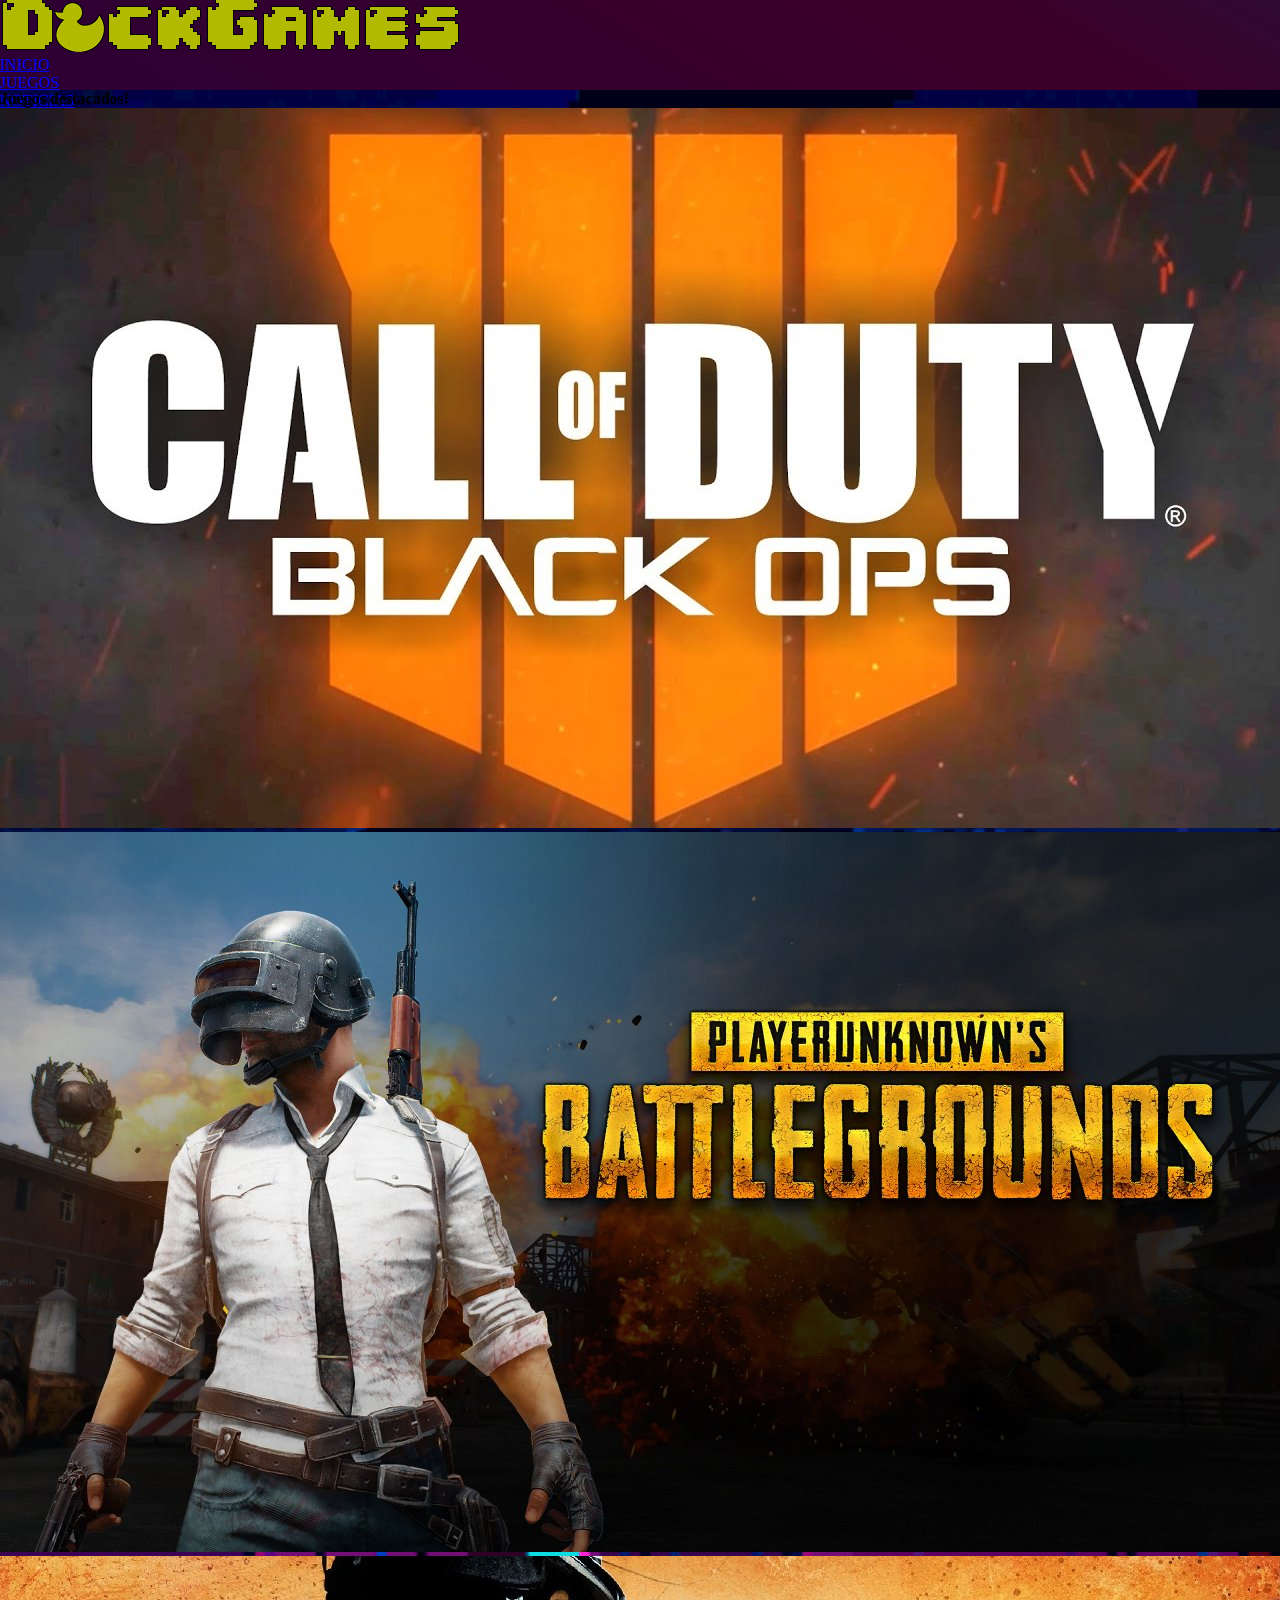
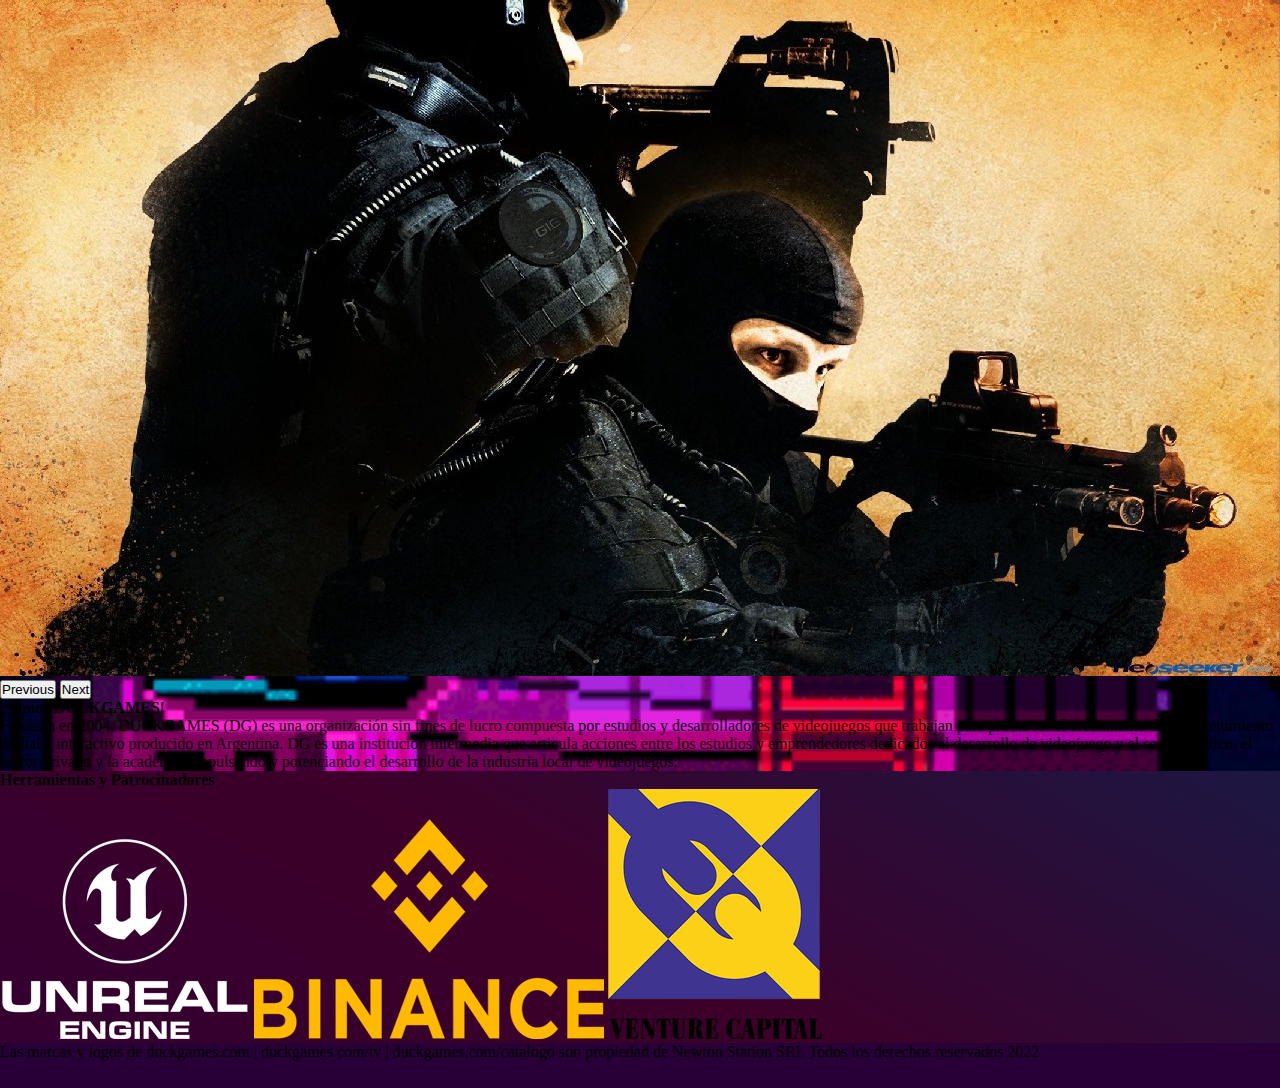
<file: index.html>
<!DOCTYPE html>
<html lang="en">
<head>
    <meta charset="UTF-8">
    <meta http-equiv="X-UA-Compatible" content="IE=edge">
    <meta name="viewport" content="width=device-width, initial-scale=1.0">
    <link href="https://cdn.jsdelivr.net/npm/bootstrap@5.2.2/dist/css/bootstrap.min.css" rel="stylesheet" integrity="sha384-Zenh87qX5JnK2Jl0vWa8Ck2rdkQ2Bzep5IDxbcnCeuOxjzrPF/et3URy9Bv1WTRi" crossorigin="anonymous">
    <link rel="stylesheet" href="./css/style.css">
    <title>DUCKGAMES</title>
</head>
<body>
    <header class="container-fluid">
        <div class="row h-100 align-items-center" id="header__row">
            <div class="col-8 col-lg-4 col-sm-10 col-md-10" id="header__row__logo-container">
                <img class="img-fluid" src="./assets/logo-large.png" alt="DuckGames Inicio Logo">
            </div>
            <nav class="col-sm-6 d-flex d-none d-sm-none d-md-none d-lg-flex justify-content-around text-light ps-4 pe-4 fs-4" id="header__row__buttons">
                    <div class="navitem"><a class="text-light text-decoration-none" href="/index.html">INICIO</a></div>
                    <div class="navitem"><a class="text-light text-decoration-none" href="./pages/juegos.html">JUEGOS</a></div>
                    <div class="navitem"><a class="text-light text-decoration-none" href="./pages/noticias.html">NOTICIAS</a></div>
                    <div class="navitem"><a class="text-light text-decoration-none" href="./pages/contacto.html">CONTACTO</a></div>
                    <div class="navitem"><a class="text-light text-decoration-none" href="./pages/faq.html">FAQ</a></div>
            </nav>
            <div class="col-4 col-sm-2 col-md-2 d-lg-none">
                <li class="nav-item dropdown text-light fs-3 list-unstyled" id="header__row__dropdown">
                    <a class="nav-link dropdown-toggle" data-bs-toggle="dropdown" href="#" role="button" aria-expanded="false">Menú</a>
                    <ul class="dropdown-menu">
                        <li><a class="dropdown-item" href="./index.html">Inicio</a></li>
                        <li><a class="dropdown-item" href="./pages/juegos.html">Nuestros juegos!</a></li>
                        <li><a class="dropdown-item" href="./pages/noticias.html">Las ultimas noticias!</a></li>
                        <li><a class="dropdown-item" href="./pages/contacto.html">Contactanos!</a></li>
                        <li><a class="dropdown-item" href="./pages/faq.html">FAQ</a></li>
                    </ul>
                </li>
            </div>           
            <div id="header__row__login" class="col-2 text-center text-light d-none d-sm-none d-md-none d-lg-flex">
                <a class="text-light text-decoration-none" href="./pages/login.html">Bienvenido!<br>Inicia sesión acá!</a>
            </div>
        </div>
    </header>

    <main id="index__main" class="container-fluid pt-5 pb-5 ps-0 pe-0">
        <div class="container pt-5" id="index__main__titulo"><b class="fs-1 text-light">Juegos destacados!</b></div>
        <section class="container pt-1 pb-5" id="index__main__section-1">
            <div id="carouselExampleControls" class="carousel slide" data-bs-ride="carousel">
                <div class="carousel-inner">
                    <div class="carousel-item active">
                        <a href="./pages/juegos.html"><img src="./assets/c1.jpg" class="d-block w-100" alt="Call of Duty: Black Ops 4"></a>
                    </div>
                    <div class="carousel-item">
                        <a href="./pages/juegos.html"><img src="./assets/c2.jpg" class="d-block w-100" alt="PlayerUnknown's Battlegrounds"></a>
                    </div>
                    <div class="carousel-item">
                        <a href="./pages/juegos.html"><img src="./assets/c3.jpg" class="d-block w-100" alt="Counter-Strike: Global Offensive"></a>
                    </div>
                </div>
                <button class="carousel-control-prev" type="button" data-bs-target="#carouselExampleControls" data-bs-slide="prev">
                <span class="carousel-control-prev-icon" aria-hidden="true"></span>
                <span class="visually-hidden">Previous</span>
                </button>
                <button class="carousel-control-next" type="button" data-bs-target="#carouselExampleControls" data-bs-slide="next">
                <span class="carousel-control-next-icon" aria-hidden="true"></span>
                <span class="visually-hidden">Next</span>
                </button>
            </div>
        </section>

        <article class="container-fluid bg-black bg-opacity-75 text-light text-center mt-5 mb-5 pt-4 pb-4 ps-4 pe-4">
            <b class="fs-1">¡Somos DUCKGAMES!</b>
            <p class="fs-5">Fundada en 2004, DUCKGAMES (DG) 
                es una organización sin fines de lucro compuesta por estudios y desarrolladores de
                videojuegos que trabajan para promover el crecimiento del entretenimiento digital
                e interactivo producido en Argentina.
                DG es una institución intermedia que articula acciones entre los estudios y 
                emprendedores dedicados al desarrollo de videojuego y el sector público, el sector 
                privado y la academia, impulsando y potenciando el desarrollo de la industria local de videojuegos.
            </P>
        </article>
    </main>

    <section class="container-fluid text-center text-light pt-4 pb-4" id="index__section-2">
        <b class="fs-1">Herramientas y Patrocinadores</b>
        <div class="d-lg-flex justify-content-lg-around mt-5 mb-5 flex-lg-row d-sm-flex flex-column justify-content-center align-items-center" id="index__main__section-2__container">
            <img class="mb-5 mb-sm-5 mb-lg-0" src="./assets/UE_white.png" alt="">
            <img class="mb-5 mt-5 mb-sm-5 mt-sm-4 mt-lg-0" src="./assets/binance-logo-1.png" alt="">
            <img class="mt-5 mt-sm-5 mt-lg-0" src="./assets/venture_capital.png" alt="">
        </div>
    </section>


    <footer class="container-fluid text-light text-center">
        <p>Las marcas y logos de duckgames.com | duckgames.com/tv | duckgames.com/catalogo son propiedad de Newton Station SRL
            Todos los derechos reservados 2022</p>
    </footer>
    <script src="https://cdn.jsdelivr.net/npm/@popperjs/core@2.11.6/dist/umd/popper.min.js" integrity="sha384-oBqDVmMz9ATKxIep9tiCxS/Z9fNfEXiDAYTujMAeBAsjFuCZSmKbSSUnQlmh/jp3" crossorigin="anonymous"></script>
    <script src="https://cdn.jsdelivr.net/npm/bootstrap@5.2.2/dist/js/bootstrap.min.js" integrity="sha384-IDwe1+LCz02ROU9k972gdyvl+AESN10+x7tBKgc9I5HFtuNz0wWnPclzo6p9vxnk" crossorigin="anonymous"></script>
</body>
</html>
</file>
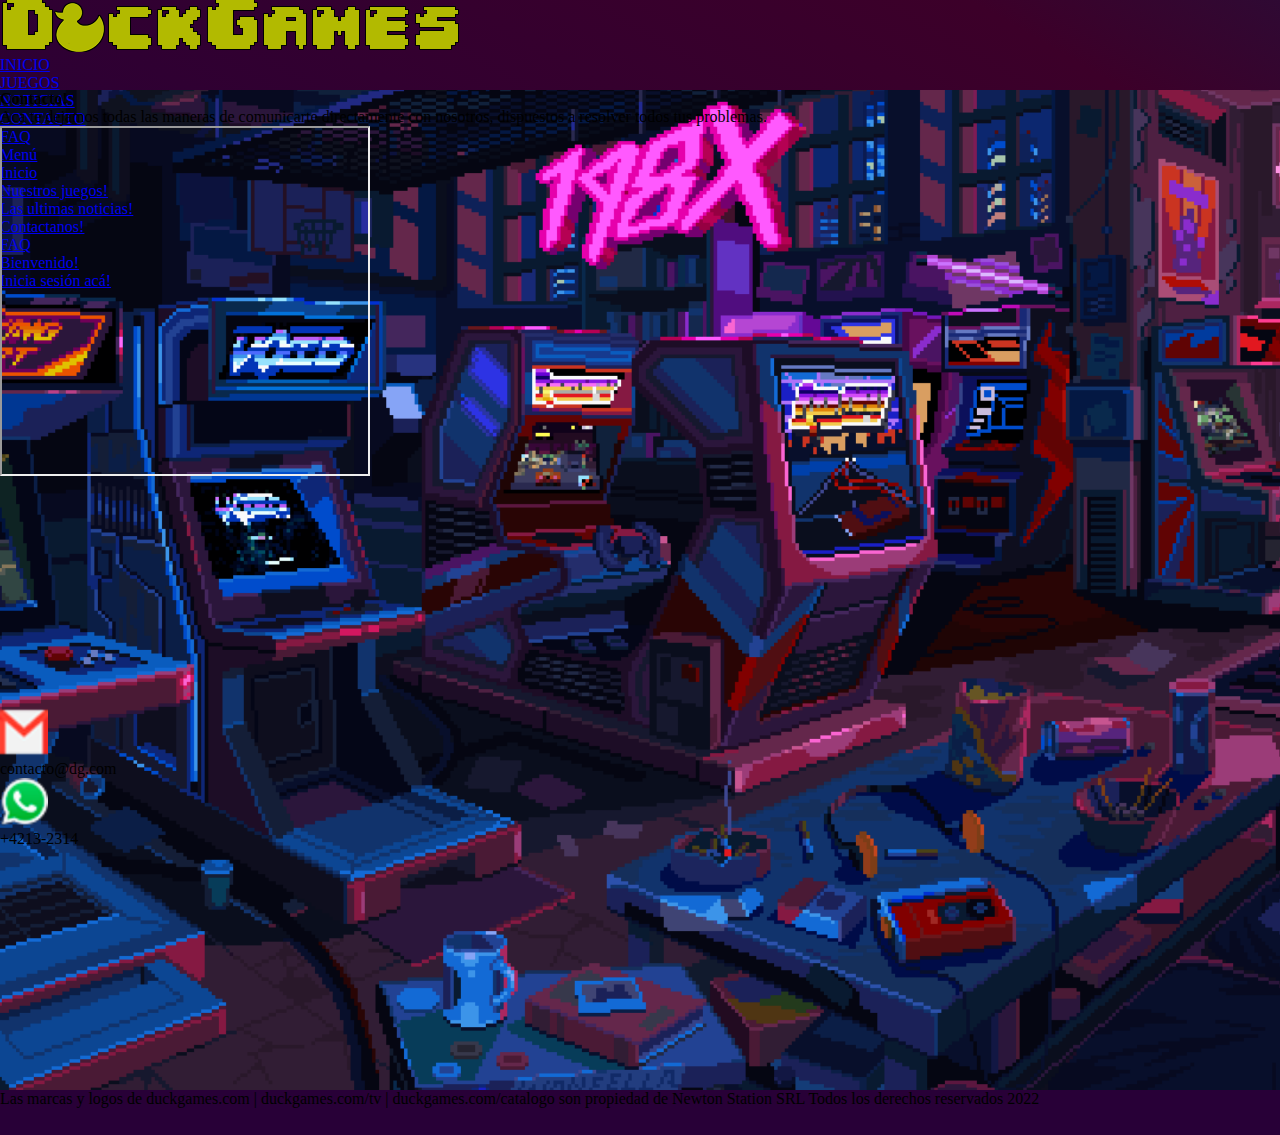
<file: pages/contacto.html>
<!DOCTYPE html>
<html lang="en">
<head>
    <meta charset="UTF-8">
    <meta http-equiv="X-UA-Compatible" content="IE=edge">
    <meta name="viewport" content="width=device-width, initial-scale=1.0">
    <link href="https://cdn.jsdelivr.net/npm/bootstrap@5.2.2/dist/css/bootstrap.min.css" rel="stylesheet" integrity="sha384-Zenh87qX5JnK2Jl0vWa8Ck2rdkQ2Bzep5IDxbcnCeuOxjzrPF/et3URy9Bv1WTRi" crossorigin="anonymous">
    <link rel="stylesheet" href="../css/style.css">
    <title>DG | Contacto</title>
</head>
<body>
    <header class="container-fluid">
        <div class="row h-100 align-items-center" id="header__row">
            <div class="col-8 col-lg-4 col-sm-10 col-md-10" id="header__row__logo-container">
                <img class="img-fluid" src="../assets/logo-large.png" alt="DuckGames Inicio Logo">
            </div>
            <nav class="col-sm-6 d-flex d-none d-sm-none d-md-none d-lg-flex justify-content-around text-light ps-4 pe-4 fs-4" id="header__row__buttons">
                    <div class="navitem"><a class="text-light text-decoration-none" href="../index.html">INICIO</a></div>
                    <div class="navitem"><a class="text-light text-decoration-none" href="../pages/juegos.html">JUEGOS</a></div>
                    <div class="navitem"><a class="text-light text-decoration-none" href="../pages/noticias.html">NOTICIAS</a></div>
                    <div class="navitem"><a class="text-light text-decoration-none" href="../pages/contacto.html">CONTACTO</a></div>
                    <div class="navitem"><a class="text-light text-decoration-none" href="../pages/faq.html">FAQ</a></div>
            </nav>
            <div class="col-4 col-sm-2 col-md-2 d-lg-none">
                <li class="nav-item dropdown text-light fs-3 list-unstyled" id="header__row__dropdown">
                    <a class="nav-link dropdown-toggle" data-bs-toggle="dropdown" href="#" role="button" aria-expanded="false">Menú</a>
                    <ul class="dropdown-menu">
                        <li><a class="dropdown-item" href="../index.html">Inicio</a></li>
                        <li><a class="dropdown-item" href="../pages/juegos.html">Nuestros juegos!</a></li>
                        <li><a class="dropdown-item" href="../pages/noticias.html">Las ultimas noticias!</a></li>
                        <li><a class="dropdown-item" href="../pages/contacto.html">Contactanos!</a></li>
                        <li><a class="dropdown-item" href="../pages/faq.html">FAQ</a></li>
                    </ul>
                </li>
            </div>           
            <div id="header__row__login" class="col-2 text-center text-light d-none d-sm-none d-md-none d-lg-flex">
                <a class="text-light text-decoration-none" href="./pages/login.html">Bienvenido!<br>Inicia sesión acá!</a>
            </div>
        </div>
    </header>   

    <main class="container-fluid p-0 m-0" id="contacto__main">

        <div class="container pt-5"><b class="fs-1 text-light">Contacto!</b></div>

        <div class="container-fluid p-0 mb-5" id="contacto__main__box">
            <div class="row d-flex align-items-center justify-content-center mt-5 bg-black bg-opacity-75 text-center">
                <div class="col-12 col-md-5">
                    <p class="fs-2 text-light p-4">
                        Aca te dejamos todas las maneras de comunicarte directamente con nosotros, 
                        dispuestos a resolver todos tus problemas.
                    </p>
                </div>
                <div class="col-12 col-md-6 m-0">
                    <iframe id="contacto__main__box__mapa" src="https://www.google.com/maps/embed?pb=!1m18!1m12!1m3!1d1642.0347303153374!2d-58.38061916640755!3d-34.6024050286212!2m3!1f0!2f0!3f0!3m2!1i1024!2i768!4f13.1!3m3!1m2!1s0x95bccacec637ac5d%3A0x9f490f0d164edb42!2sLavalle%20876%2C%20C1047%20AAR%2C%20Buenos%20Aires!5e0!3m2!1ses!2sar!4v1664229563909!5m2!1ses!2sar" loading="lazy" referrerpolicy="no-referrer-when-downgrade"></iframe>
                </div>
            </div>
        </div>


        <div class="container-fluid w-100 bg-black bg-opacity-75 d-flex justify-content-center mt-5" id="contacto__main__numero-email">
            <div class="row w-75">
                <div class="col-12 col-sm-6 d-flex justify-content-center mb-1 mb-sm-0"><img src="../assets/email.ico" alt=""><p class="text-light mt-3 ms-1">contacto@dg.com</p></div>
                <div class="col-12 col-sm-6 d-flex justify-content-center mt-1 mt-sm-0"><img src="../assets/wpp.ico" alt=""><p class="text-light mt-3 ms-1">+4213-2314</p></div>
            </div>
        </div>


    </main>


    
    <footer class="text-center text-light m-0 p-0">Las marcas y logos de duckgames.com | duckgames.com/tv | duckgames.com/catalogo son propiedad de Newton Station SRL
        Todos los derechos reservados 2022
    </footer>
    <script src="https://cdn.jsdelivr.net/npm/@popperjs/core@2.11.6/dist/umd/popper.min.js" integrity="sha384-oBqDVmMz9ATKxIep9tiCxS/Z9fNfEXiDAYTujMAeBAsjFuCZSmKbSSUnQlmh/jp3" crossorigin="anonymous"></script>
    <script src="https://cdn.jsdelivr.net/npm/bootstrap@5.2.2/dist/js/bootstrap.min.js" integrity="sha384-IDwe1+LCz02ROU9k972gdyvl+AESN10+x7tBKgc9I5HFtuNz0wWnPclzo6p9vxnk" crossorigin="anonymous"></script>
</body>
</html>
</file>
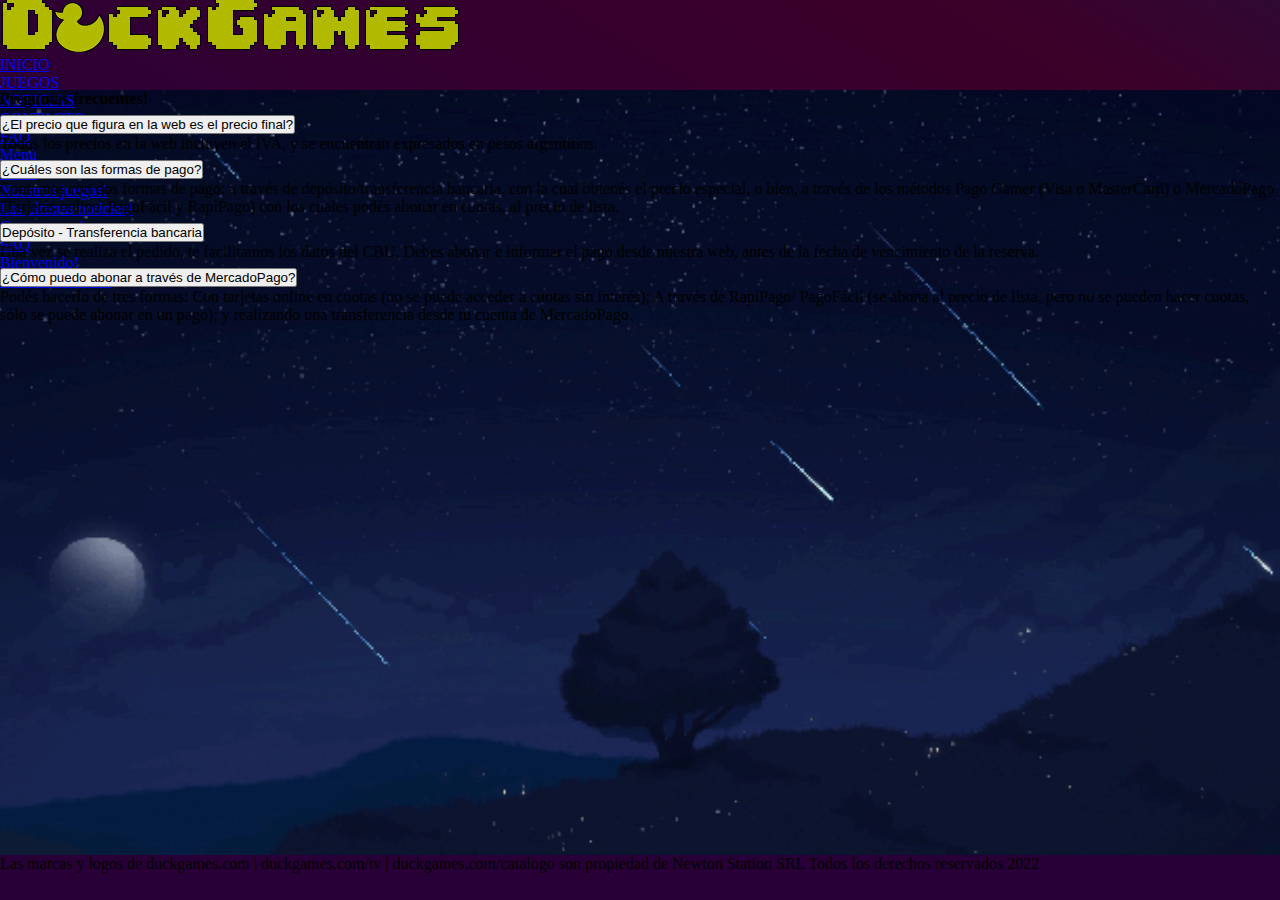
<file: pages/faq.html>
<!DOCTYPE html>
<html lang="en">
<head>
    <meta charset="UTF-8">
    <meta http-equiv="X-UA-Compatible" content="IE=edge">
    <meta name="viewport" content="width=device-width, initial-scale=1.0">
    <link href="https://cdn.jsdelivr.net/npm/bootstrap@5.2.2/dist/css/bootstrap.min.css" rel="stylesheet" integrity="sha384-Zenh87qX5JnK2Jl0vWa8Ck2rdkQ2Bzep5IDxbcnCeuOxjzrPF/et3URy9Bv1WTRi" crossorigin="anonymous">
    <link rel="stylesheet" href="../css/style.css">
    <title>DG | Contacto</title>
</head>
<body>
    <header class="container-fluid">
        <div class="row h-100 align-items-center" id="header__row">
            <div class="col-8 col-lg-4 col-sm-10 col-md-10" id="header__row__logo-container">
                <img class="img-fluid" src="../assets/logo-large.png" alt="DuckGames Inicio Logo">
            </div>
            <nav class="col-sm-6 d-flex d-none d-sm-none d-md-none d-lg-flex justify-content-around text-light ps-4 pe-4 fs-4" id="header__row__buttons">
                    <div class="navitem"><a class="text-light text-decoration-none" href="../index.html">INICIO</a></div>
                    <div class="navitem"><a class="text-light text-decoration-none" href="../pages/juegos.html">JUEGOS</a></div>
                    <div class="navitem"><a class="text-light text-decoration-none" href="../pages/noticias.html">NOTICIAS</a></div>
                    <div class="navitem"><a class="text-light text-decoration-none" href="../pages/contacto.html">CONTACTO</a></div>
                    <div class="navitem"><a class="text-light text-decoration-none" href="../pages/faq.html">FAQ</a></div>
            </nav>
            <div class="col-4 col-sm-2 col-md-2 d-lg-none">
                <li class="nav-item dropdown text-light fs-3 list-unstyled" id="header__row__dropdown">
                    <a class="nav-link dropdown-toggle" data-bs-toggle="dropdown" href="#" role="button" aria-expanded="false">Menú</a>
                    <ul class="dropdown-menu">
                        <li><a class="dropdown-item" href="../index.html">Inicio</a></li>
                        <li><a class="dropdown-item" href="../pages/juegos.html">Nuestros juegos!</a></li>
                        <li><a class="dropdown-item" href="../pages/noticias.html">Las ultimas noticias!</a></li>
                        <li><a class="dropdown-item" href="../pages/contacto.html">Contactanos!</a></li>
                        <li><a class="dropdown-item" href="../pages/faq.html">FAQ</a></li>
                    </ul>
                </li>
            </div>           
            <div id="header__row__login" class="col-2 text-center text-light d-none d-sm-none d-md-none d-lg-flex">
                <a class="text-light text-decoration-none" href="./pages/login.html">Bienvenido!<br>Inicia sesión acá!</a>
            </div>
        </div>
    </header>          

    <main class="container-fluid bg-black" id="faq__main">
        <div class="container pt-5"><b class="fs-1 text-light bg-black bg-opacity-75">Preguntas frecuentes!</b></div>

        <div class="container pt-5 pb-5">
            <div class="accordion" id="accordionExample">
                <div class="accordion-item bg-black bg-opacity-50 text-light">
                <h2 class="accordion-header" id="headingOne">
                    <button class="accordion-button" type="button" data-bs-toggle="collapse" data-bs-target="#collapseOne" aria-expanded="true" aria-controls="collapseOne">
                        ¿El precio que figura en la web es el precio final?
                    </button>
                </h2>
                <div id="collapseOne" class="accordion-collapse collapse show" aria-labelledby="headingOne" data-bs-parent="#accordionExample">
                    <div class="accordion-body">
                        <p class="fs-5 fw-bold">
                            Todos los precios en la web incluyen el IVA, y se encuentran expresados en pesos argentinos.
                        </p>
                    </div>
                </div>
                </div>
                <div class="accordion-item bg-black bg-opacity-50 text-light">
                <h2 class="accordion-header" id="headingTwo">
                    <button class="accordion-button collapsed" type="button" data-bs-toggle="collapse" data-bs-target="#collapseTwo" aria-expanded="false" aria-controls="collapseTwo">
                        ¿Cuáles son las formas de pago?
                    </button>
                </h2>
                <div id="collapseTwo" class="accordion-collapse collapse" aria-labelledby="headingTwo" data-bs-parent="#accordionExample">
                    <div class="accordion-body">
                    <p class="fs-5 fw-bold">
                        Contamos con dos formas de pago: a través de depósito/transferencia bancaria, con la cual obtenés el 
                        precio especial, o bien, a través de los métodos Pago Gamer (Visa o MasterCard) o MercadoPago 
                        (Tarjetas online, PagoFácil y RapiPago) con los cuales podés abonar en cuotas, al precio de lista.
                    </p>
                    </div>
                </div>
                </div>
                <div class="accordion-item bg-black bg-opacity-50 text-light">
                <h2 class="accordion-header" id="headingThree">
                    <button class="accordion-button collapsed" type="button" data-bs-toggle="collapse" data-bs-target="#collapseThree" aria-expanded="false" aria-controls="collapseThree">
                        Depósito - Transferencia bancaria
                    </button>
                </h2>
                <div id="collapseThree" class="accordion-collapse collapse" aria-labelledby="headingThree" data-bs-parent="#accordionExample">
                    <div class="accordion-body">
                        <p class="fs-5 fw-bold">
                            Una vez se realiza el pedido, te facilitamos los datos del CBU. Debes abonar e informar el
                            pago desde nuestra web, antes de la fecha de vencimiento de la reserva.
                        </p>
                    </div>
                </div>
                </div>
                <div class="accordion-item bg-black bg-opacity-50 text-light">
                    <h2 class="accordion-header" id="headingFour">
                        <button class="accordion-button collapsed" type="button" data-bs-toggle="collapse" data-bs-target="#collapseFour" aria-expanded="false" aria-controls="collapseFour">
                            ¿Cómo puedo abonar a través de MercadoPago?
                        </button>
                    </h2>
                    <div id="collapseFour" class="accordion-collapse collapse" aria-labelledby="headingFour" data-bs-parent="#accordionExample">
                        <div class="accordion-body">
                            <p class="fs-5 fw-bold">
                                Podés hacerlo de tres formas: Con tarjetas online en cuotas (no se puede acceder a cuotas 
                                sin interés); A través de RapiPago/ PagoFácil (se abona al precio de lista, pero no se pueden 
                                hacer cuotas, sólo se puede abonar en un pago); y realizando una transferencia desde tu cuenta 
                                de MercadoPago.
                            </p>
                        </div>
                    </div>
                    </div>
            </div>
        </div>
    </main>

    <footer class="text-center text-light m-0 p-0">Las marcas y logos de duckgames.com | duckgames.com/tv | duckgames.com/catalogo son propiedad de Newton Station SRL
        Todos los derechos reservados 2022
    </footer>
    <script src="https://cdn.jsdelivr.net/npm/@popperjs/core@2.11.6/dist/umd/popper.min.js" integrity="sha384-oBqDVmMz9ATKxIep9tiCxS/Z9fNfEXiDAYTujMAeBAsjFuCZSmKbSSUnQlmh/jp3" crossorigin="anonymous"></script>
    <script src="https://cdn.jsdelivr.net/npm/bootstrap@5.2.2/dist/js/bootstrap.min.js" integrity="sha384-IDwe1+LCz02ROU9k972gdyvl+AESN10+x7tBKgc9I5HFtuNz0wWnPclzo6p9vxnk" crossorigin="anonymous"></script>
</body>
</html>
</file>
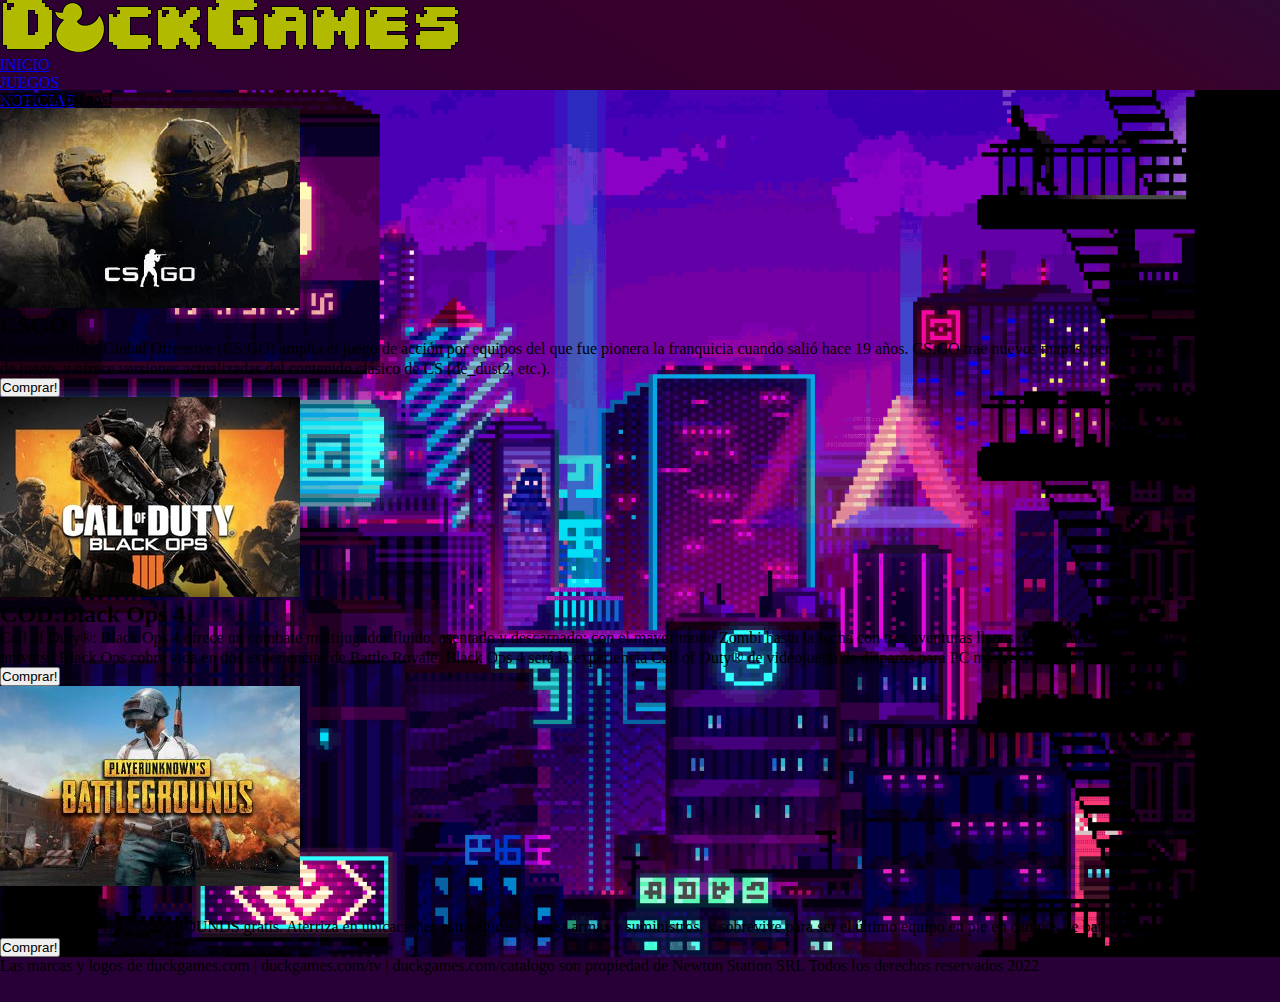
<file: pages/juegos.html>
<!DOCTYPE html>
<html lang="en">
<head>
    <meta charset="UTF-8">
    <meta http-equiv="X-UA-Compatible" content="IE=edge">
    <meta name="viewport" content="width=device-width, initial-scale=1.0">
    <link href="https://cdn.jsdelivr.net/npm/bootstrap@5.2.2/dist/css/bootstrap.min.css" rel="stylesheet" integrity="sha384-Zenh87qX5JnK2Jl0vWa8Ck2rdkQ2Bzep5IDxbcnCeuOxjzrPF/et3URy9Bv1WTRi" crossorigin="anonymous">
    <link rel="stylesheet" href="../css/style.css">
    <title>DG | Juegos</title>
</head>
<body>
    <header class="container-fluid">
        <div class="row h-100 align-items-center" id="header__row">
            <div class="col-8 col-lg-4 col-sm-10 col-md-10" id="header__row__logo-container">
                <img class="img-fluid" src="../assets/logo-large.png" alt="DuckGames Inicio Logo">
            </div>
            <nav class="col-sm-6 d-flex d-none d-sm-none d-md-none d-lg-flex justify-content-around text-light ps-4 pe-4 fs-4" id="header__row__buttons">
                    <div class="navitem"><a class="text-light text-decoration-none" href="../index.html">INICIO</a></div>
                    <div class="navitem"><a class="text-light text-decoration-none" href="../pages/juegos.html">JUEGOS</a></div>
                    <div class="navitem"><a class="text-light text-decoration-none" href="../pages/noticias.html">NOTICIAS</a></div>
                    <div class="navitem"><a class="text-light text-decoration-none" href="../pages/contacto.html">CONTACTO</a></div>
                    <div class="navitem"><a class="text-light text-decoration-none" href="../pages/faq.html">FAQ</a></div>
            </nav>
            <div class="col-4 col-sm-2 col-md-2 d-lg-none">
                <li class="nav-item dropdown text-light fs-3 list-unstyled" id="header__row__dropdown">
                    <a class="nav-link dropdown-toggle" data-bs-toggle="dropdown" href="#" role="button" aria-expanded="false">Menú</a>
                    <ul class="dropdown-menu">
                        <li><a class="dropdown-item" href="../index.html">Inicio</a></li>
                        <li><a class="dropdown-item" href="../pages/juegos.html">Nuestros juegos!</a></li>
                        <li><a class="dropdown-item" href="../pages/noticias.html">Las ultimas noticias!</a></li>
                        <li><a class="dropdown-item" href="../pages/contacto.html">Contactanos!</a></li>
                        <li><a class="dropdown-item" href="../pages/faq.html">FAQ</a></li>
                    </ul>
                </li>
            </div>           
            <div id="header__row__login" class="col-2 text-center text-light d-none d-sm-none d-md-none d-lg-flex">
                <a class="text-light text-decoration-none" href="./pages/login.html">Bienvenido!<br>Inicia sesión acá!</a>
            </div>
        </div>
    </header>     


    <main id="juegos__main" class="container-fluid bg-danger">

        <div class="container pt-5"><b class="fs-1 text-light bg-black bg-opacity-75">Nuestros juegos!</b></div>
        
        <div class="container mt-5 mt-5">
            <div class="card mt-5 mb-5 bg-black bg-opacity-75">
                <div class="row">
                    <img class="col-12 col-sm-12 col-md-6 col-lg-4 h-100 img-fluid m-0 p-0" src="../assets/csgo.jpg" alt="csgo duckgames juegos comprar">
                    
                    <div class="col-12 col-sm-12 col-md-6 col-lg-8 text-light p-4 p-sm-4 p-md-2">
                        <h2 class="card-title mt-3">CSGO</h2>
                        <p class="text-center" >ㅤCounter-Strike: Global Offensive (CS:GO) amplía el juego de acción por equipos
                            del que fue pionera la franquicia cuando salió hace 19 años. CS:GO trae nuevos mapas,
                            personajes, armas y modos de juego, y ofrece versiones actualizadas del contenido
                            clásico de CS (de_dust2, etc.).</p>
                        <button class="btn btn-success">Comprar!</button>
                    </div>
                </div>        
            </div>
            <div class="card mt-5 mb-5 bg-black bg-opacity-75">
                <div class="row">
                    <img class="col-12 col-sm-12 col-md-6 col-lg-4 h-100 m-0 p-0" src="../assets/bo4.jpg" alt="blackops 4 duckgames juegos comprar">
                    
                    <div class="col-12 col-sm-12 col-md-6 col-lg-8 text-light p-4 p-sm-4 p-md-2">
                        <h2 class="card-title mt-3">COD:Black Ops 4</h2>
                        <p class="text-center" >ㅤCall of Duty®: Black Ops 4 ofrece un combate multijugador fluido, asentado 
                            y descarnado; con el mayor modo Zombi hasta la fecha con tres aventuras llenas 
                            de no muertos; y con Blackout, donde el universo Black Ops cobra vida en dos 
                            experiencias de Battle Royale. Black Ops 4 será la experiencia Call of Duty® 
                            de videojuego de disparos para PC más refinada, sólida y personalizable.</p>
                        <button class="btn btn-success">Comprar!</button>
                    </div>
                </div>        
            </div>
            <div class="card mt-5 pb-5 bg-black bg-opacity-75">
                <div class="row">
                    <img class="col-12 col-sm-12 col-md-6 col-lg-4 h-100 img-fluid m-0 p-0" src="../assets/pubg.jpg" alt="csgo duckgames juegos comprar">
                    
                    <div class="col-12 col-sm-12 col-md-6 col-lg-8 text-light p-4 p-sm-4 p-md-2">
                        <h2 class="card-title mt-3">PUBG</h2>
                        <p class="text-center" >ㅤJuega a PUBG: BATTLEGROUNDS gratis. Aterriza en ubicaciones estratégicas, 
                            saquea armas y suministros, y sobrevive para ser el último equipo en pie 
                            en campos de batalla distintos y diversos.</p>
                        <button class="btn btn-success">Comprar!</button>
                    </div>
                </div>        
            </div>
        </div>

    </main>



    <footer class="text-center text-light m-0 p-0">Las marcas y logos de duckgames.com | duckgames.com/tv | duckgames.com/catalogo son propiedad de Newton Station SRL
        Todos los derechos reservados 2022
    </footer>
    <script src="https://cdn.jsdelivr.net/npm/@popperjs/core@2.11.6/dist/umd/popper.min.js" integrity="sha384-oBqDVmMz9ATKxIep9tiCxS/Z9fNfEXiDAYTujMAeBAsjFuCZSmKbSSUnQlmh/jp3" crossorigin="anonymous"></script>
    <script src="https://cdn.jsdelivr.net/npm/bootstrap@5.2.2/dist/js/bootstrap.min.js" integrity="sha384-IDwe1+LCz02ROU9k972gdyvl+AESN10+x7tBKgc9I5HFtuNz0wWnPclzo6p9vxnk" crossorigin="anonymous"></script>
</body>
</html>
</file>
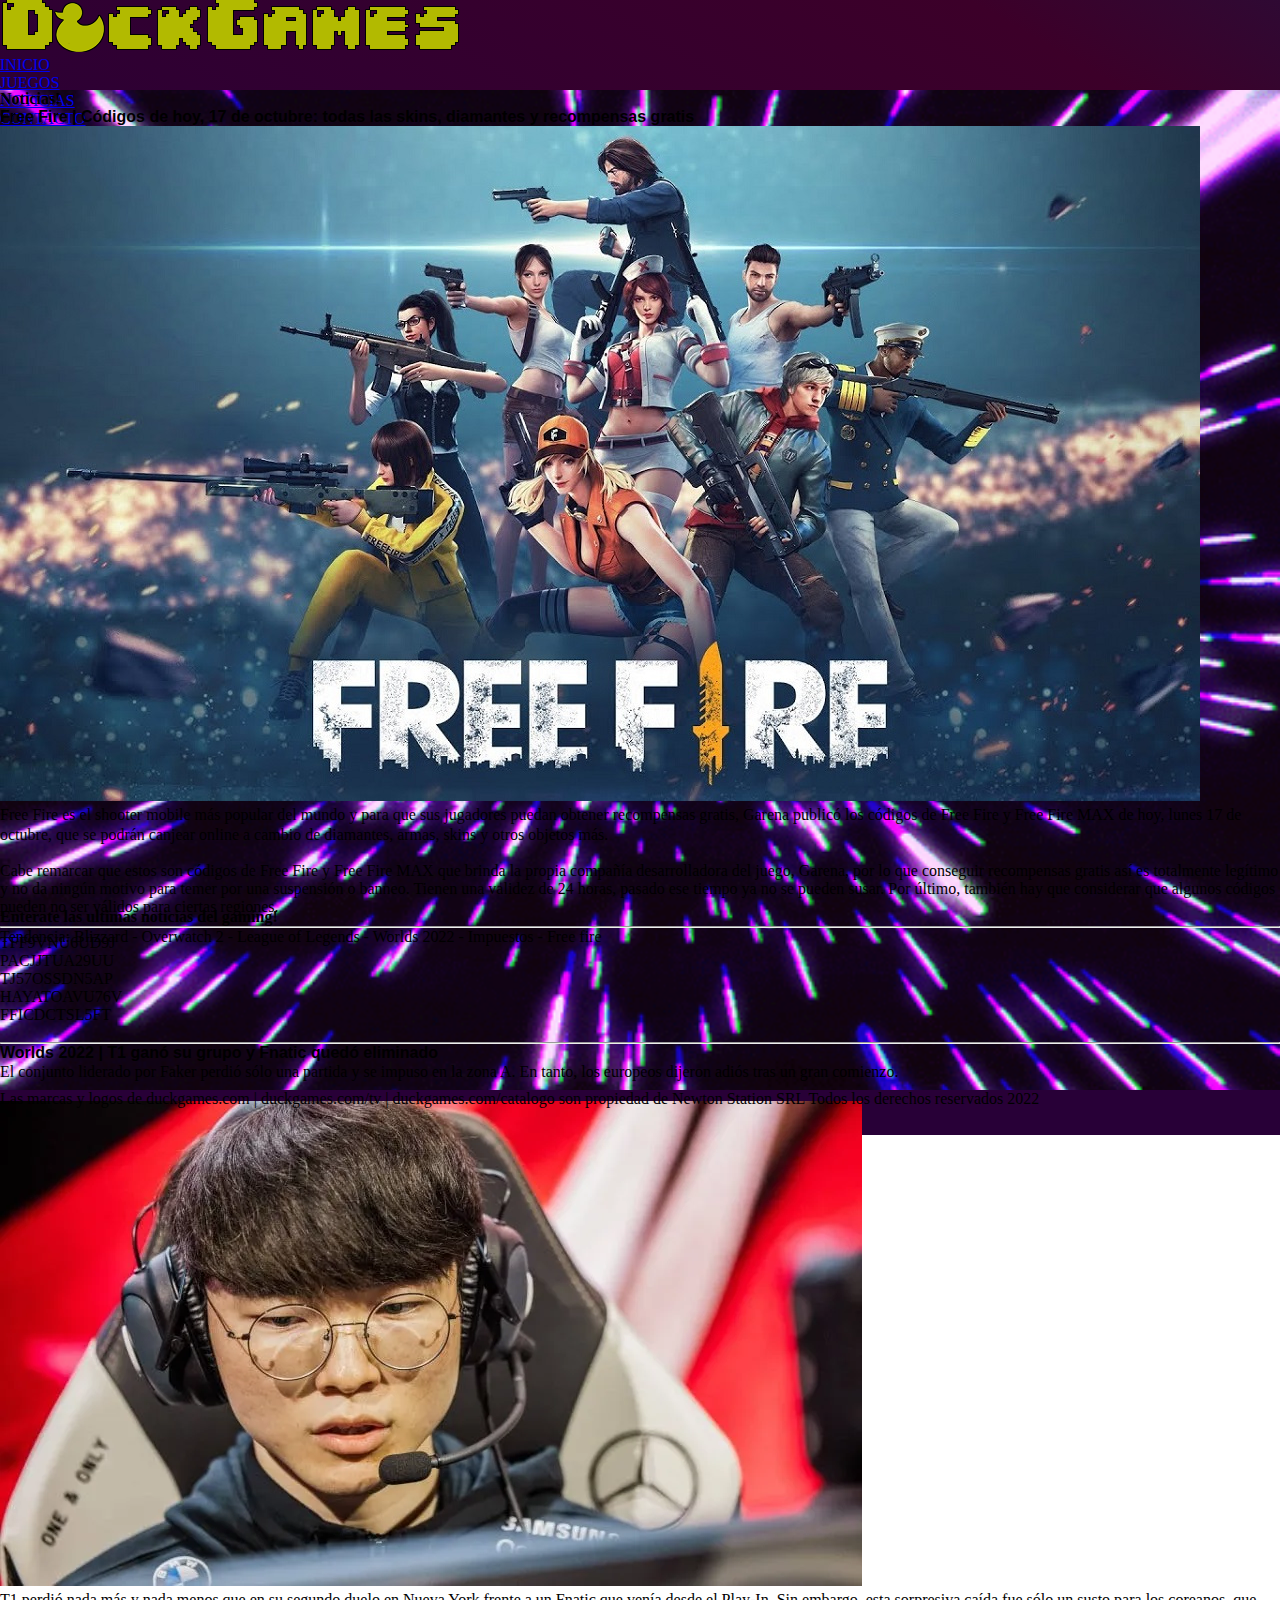
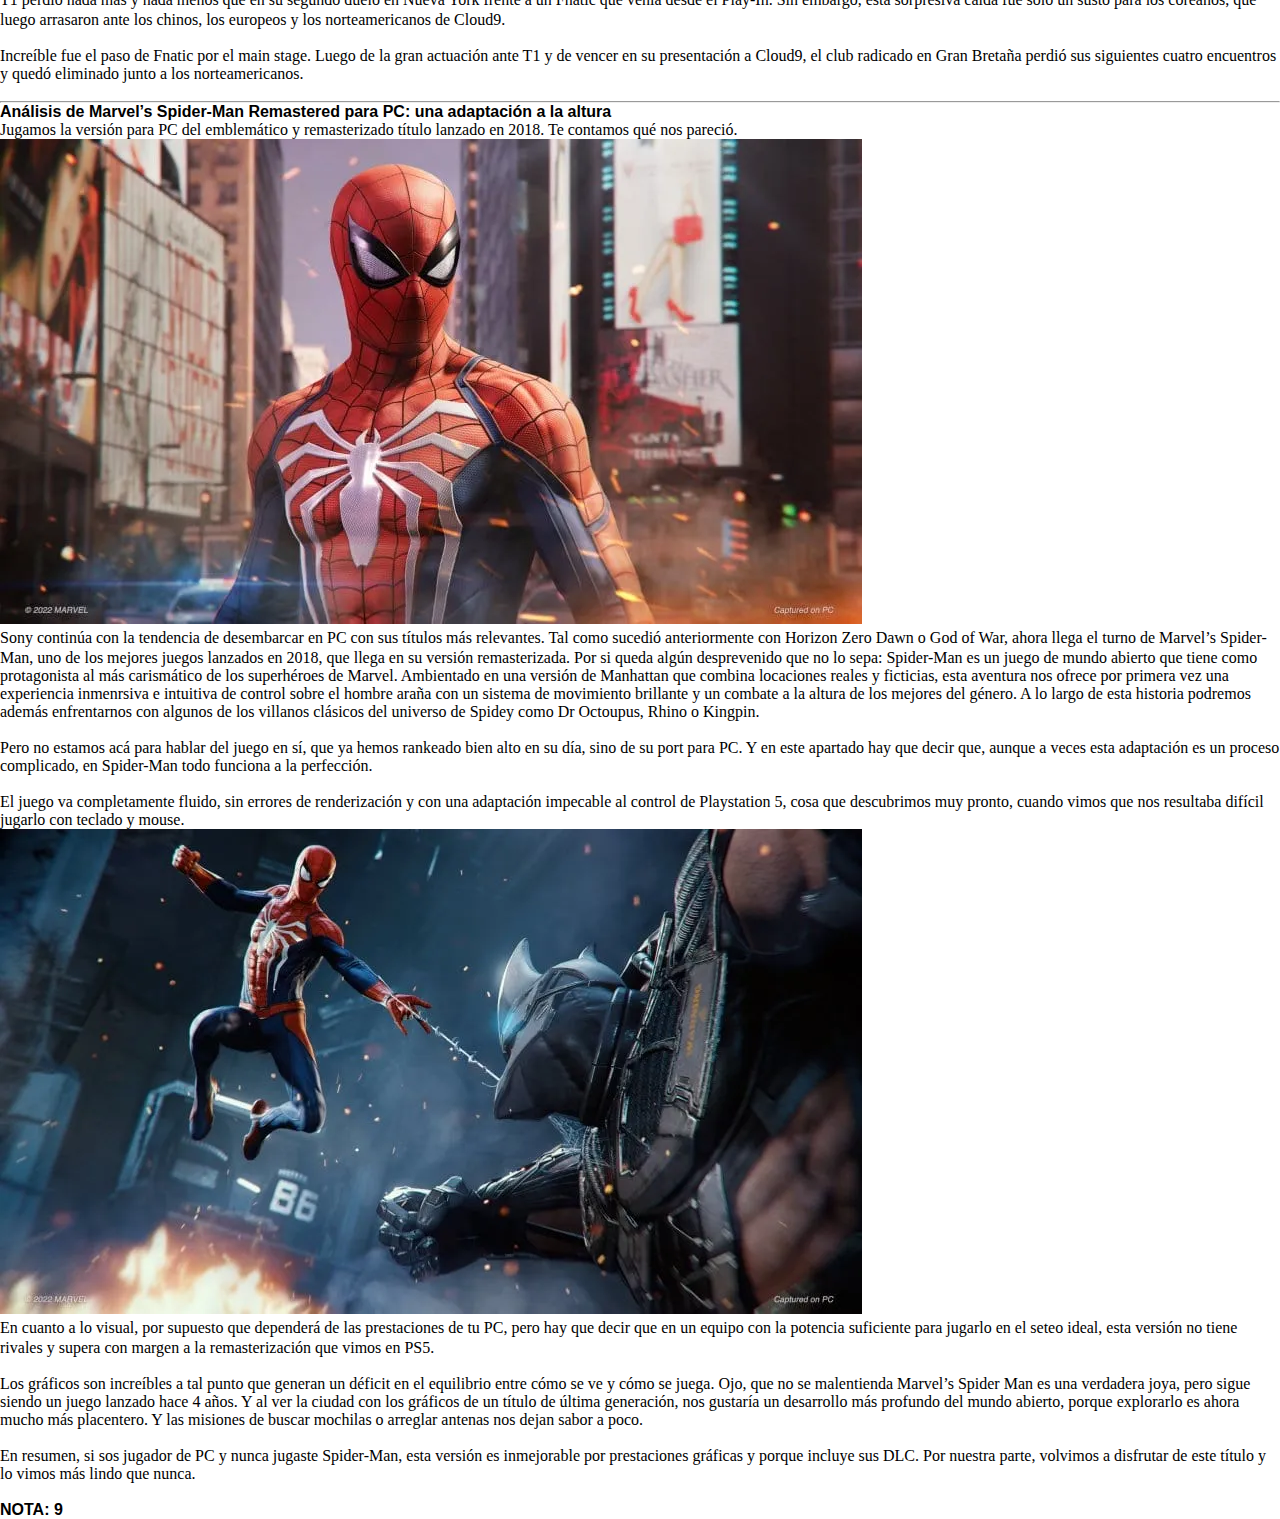
<file: pages/noticias.html>
<!DOCTYPE html>
<html lang="en">
<head>
    <meta charset="UTF-8">
    <meta http-equiv="X-UA-Compatible" content="IE=edge">
    <meta name="viewport" content="width=device-width, initial-scale=1.0">
    <link href="https://cdn.jsdelivr.net/npm/bootstrap@5.2.2/dist/css/bootstrap.min.css" rel="stylesheet" integrity="sha384-Zenh87qX5JnK2Jl0vWa8Ck2rdkQ2Bzep5IDxbcnCeuOxjzrPF/et3URy9Bv1WTRi" crossorigin="anonymous">
    <link rel="stylesheet" href="../css/style.css">
    <title>DG | Noticias</title>
</head>
<body>
    <header class="container-fluid">
        <div class="row h-100 align-items-center" id="header__row">
            <div class="col-8 col-lg-4 col-sm-10 col-md-10" id="header__row__logo-container">
                <img class="img-fluid" src="../assets/logo-large.png" alt="DuckGames Inicio Logo">
            </div>
            <nav class="col-sm-6 d-flex d-none d-sm-none d-md-none d-lg-flex justify-content-around text-light ps-4 pe-4 fs-4" id="header__row__buttons">
                    <div class="navitem"><a class="text-light text-decoration-none" href="../index.html">INICIO</a></div>
                    <div class="navitem"><a class="text-light text-decoration-none" href="../pages/juegos.html">JUEGOS</a></div>
                    <div class="navitem"><a class="text-light text-decoration-none" href="../pages/noticias.html">NOTICIAS</a></div>
                    <div class="navitem"><a class="text-light text-decoration-none" href="../pages/contacto.html">CONTACTO</a></div>
                    <div class="navitem"><a class="text-light text-decoration-none" href="../pages/faq.html">FAQ</a></div>
            </nav>
            <div class="col-4 col-sm-2 col-md-2 d-lg-none">
                <li class="nav-item dropdown text-light fs-3 list-unstyled" id="header__row__dropdown">
                    <a class="nav-link dropdown-toggle" data-bs-toggle="dropdown" href="#" role="button" aria-expanded="false">Menú</a>
                    <ul class="dropdown-menu">
                        <li><a class="dropdown-item" href="../index.html">Inicio</a></li>
                        <li><a class="dropdown-item" href="../pages/juegos.html">Nuestros juegos!</a></li>
                        <li><a class="dropdown-item" href="../pages/noticias.html">Las ultimas noticias!</a></li>
                        <li><a class="dropdown-item" href="../pages/contacto.html">Contactanos!</a></li>
                        <li><a class="dropdown-item" href="../pages/faq.html">FAQ</a></li>
                    </ul>
                </li>
            </div>           
            <div id="header__row__login" class="col-2 text-center text-light d-none d-sm-none d-md-none d-lg-flex">
                <a class="text-light text-decoration-none" href="./pages/login.html">Bienvenido!<br>Inicia sesión acá!</a>
            </div>
        </div>
    </header>     

    <main id="noticias__main" class="container-fluid">
        <div class="container pt-5">
        
            <b class="fs-1 text-light">Noticias!</b>
            <div class="row" id="noticias__main__row">

                <div id="noticias__main__row__noticia" class="col-12 col-md-9 bg-light overflow-scroll text-center pt-5 pb-5 ps-4 pe-4">
                    <b class="fs-3 text-black">Free Fire | Códigos de hoy, 17 de octubre: todas las skins, diamantes y recompensas gratis</b>
                    <img class="img-fluid mt-3" src="../assets/freefire.jpg" alt="Free Fire Banner">
                    <p class="fs-5 mt-4 text-black">
                        ㅤFree Fire es el shooter mobile más popular del mundo y para que sus jugadores 
                        puedan obtener recompensas gratis, Garena publicó los códigos de Free Fire y Free Fire MAX de hoy, lunes
                        17 de octubre, que se podrán canjear online a cambio de diamantes, armas, skins y otros objetos más. 
                        <br><br>
                        Cabe remarcar que estos son códigos de Free Fire y Free Fire MAX que brinda la propia compañía desarrolladora
                        del juego, Garena, por lo que conseguir recompensas gratis así es totalmente legítimo y no da ningún motivo
                        para temer por una suspensión o banneo. Tienen una validez de 24 horas, pasado ese tiempo ya no se pueden 
                        susar. Por último, también hay que considerar que algunos códigos pueden no ser válidos para ciertas regiones.
                        <br><br>
                        <ul class="text-start">
                            <li>TFF9VNU6UD9J</li>
                            <li>PACJJTUA29UU</li>
                            <li>TJ57OSSDN5AP</li>
                            <li>HAYATOAVU76V</li>
                            <li>FFICDCTSL5FT</li>
                        </ul>
                    </p>
                    <br>    
                    <hr>
                    <b class="fs-3 text-black">Worlds 2022 | T1 ganó su grupo y Fnatic quedó eliminado</b>
                    <p class="fs-5 mt-3 text-black">
                        ㅤEl conjunto liderado por Faker perdió sólo una partida y se impuso en la zona A. En tanto, los europeos 
                        dijeron adiós tras un gran comienzo.
                    </p>
                    <br>
                    <img class="img-fluid" src="../assets/faker.webp" alt="">
                    <p class="fs-5 mt-4 text-black">
                        ㅤT1 perdió nada más y nada menos que en su segundo duelo en Nueva York frente a un 
                        Fnatic que venía desde el Play-In. Sin embargo, esta sorpresiva caída fue sólo un 
                        susto para los coreanos, que luego arrasaron ante los chinos, los europeos y los 
                        norteamericanos de Cloud9.
                        <br><br>
                        Increíble fue el paso de Fnatic por el main stage. Luego de la gran actuación ante T1 
                        y de vencer en su presentación a Cloud9, el club radicado en Gran Bretaña perdió sus 
                        siguientes cuatro encuentros y quedó eliminado junto a los norteamericanos.
                    </p>
                    <br>
                    <hr>

                    <b class="fs-3 text-black">Análisis de Marvel’s Spider-Man Remastered para PC: una adaptación a la altura</b>
                    <p class="text-center mt-4 text-black">
                        Jugamos la versión para PC del emblemático y remasterizado título lanzado en 2018. Te contamos qué nos pareció.
                    </p>
                    <img class="img-fluid" src="../assets/spiderman.webp" alt="">
                    <p class="fs-5 mt-4 text-black">
                        ㅤSony continúa con la tendencia de desembarcar en PC con sus títulos más relevantes. 
                        Tal como sucedió anteriormente con Horizon Zero Dawn o God of War, ahora llega el turno
                        de Marvel’s Spider-Man, uno de los mejores juegos lanzados en 2018, que llega en su versión
                        remasterizada.
                        Por si queda algún desprevenido que no lo sepa: Spider-Man es un juego de mundo abierto que 
                        tiene como protagonista al más carismático de los superhéroes de Marvel. Ambientado en una 
                        versión de Manhattan que combina locaciones reales y ficticias, esta aventura nos ofrece por
                        primera vez una experiencia inmenrsiva e intuitiva de control sobre el hombre araña con un 
                        sistema de movimiento brillante y un combate a la altura de los mejores del género.
                        A lo largo de esta historia podremos además enfrentarnos con algunos de los villanos clásicos
                        del universo de Spidey como Dr Octoupus, Rhino o Kingpin.
                        <br><br>
                        Pero no estamos acá para hablar del juego en sí, que ya hemos rankeado bien alto en su día,
                        sino de su port para PC. Y en este apartado hay que decir que, aunque a veces esta adaptación 
                        es un proceso complicado, en Spider-Man todo funciona a la perfección.
                        <br><br>
                        El juego va completamente fluido, sin errores de renderización y con una adaptación impecable
                        al control de Playstation 5, cosa que descubrimos muy pronto, cuando vimos que nos resultaba
                        difícil jugarlo con teclado y mouse.
                    </p>
                    <img class="img-fluid" src="../assets/spiderman-2.webp" alt="">
                    <p class="fs-5 mt-4 text-black">
                        ㅤEn cuanto a lo visual, por supuesto que dependerá de las prestaciones de tu PC, pero hay
                        que decir que en un equipo con la potencia suficiente para jugarlo en el seteo ideal, esta 
                        versión no tiene rivales y supera con margen a la remasterización que vimos en PS5.
                        <br><br>
                        Los gráficos son increíbles a tal punto que generan un déficit en el equilibrio entre cómo
                        se ve y cómo se juega. Ojo, que no se malentienda Marvel’s Spider Man es una verdadera joya,
                        pero sigue siendo un juego lanzado hace 4 años. Y al ver la ciudad con los gráficos de un 
                        título de última generación, nos gustaría un desarrollo más profundo del mundo abierto, 
                        porque explorarlo es ahora mucho más placentero. Y las misiones de buscar mochilas o arreglar
                        antenas nos dejan sabor a poco.
                        <br><br>
                        En resumen, si sos jugador de PC y nunca jugaste Spider-Man, esta versión es inmejorable por 
                        prestaciones gráficas y porque incluye sus DLC. Por nuestra parte, volvimos a disfrutar de 
                        este título y lo vimos más lindo que nunca.
                        <br><br>
                        <b class="fs-2">NOTA: 9</b>
                    </p>

                </div>

                <div id="noticias__main__row__info" class="col-3 d-none d-md-flex flex-column bg-primary text-center align-items-center justify-content-center">
                    <b class="fs-4 text-light">Enterate las ultimas noticias del gaming!</b>
                    <hr>
                    <p class="fs-5 text-light" >Tendencia: Blizzard - Overwatch 2 - League of Legends - Worlds 2022 - Impuestos
                        - Free fire
                    </p>
                    
                </div>
            </div>    
        </div>
    </main>




    <footer class="text-center text-light m-0 p-0">Las marcas y logos de duckgames.com | duckgames.com/tv | duckgames.com/catalogo son propiedad de Newton Station SRL
        Todos los derechos reservados 2022
    </footer>
    <script src="https://cdn.jsdelivr.net/npm/@popperjs/core@2.11.6/dist/umd/popper.min.js" integrity="sha384-oBqDVmMz9ATKxIep9tiCxS/Z9fNfEXiDAYTujMAeBAsjFuCZSmKbSSUnQlmh/jp3" crossorigin="anonymous"></script>
    <script src="https://cdn.jsdelivr.net/npm/bootstrap@5.2.2/dist/js/bootstrap.min.js" integrity="sha384-IDwe1+LCz02ROU9k972gdyvl+AESN10+x7tBKgc9I5HFtuNz0wWnPclzo6p9vxnk" crossorigin="anonymous"></script>
</body>
</html>
</file>
<file: css/style.css>
* {
  margin: 0px;
  padding: 0px;
  box-sizing: border-box; }

p {
  font-family: url(../assets/CaviarDreams.ttf); }

b {
  font-family: url(../assets/CaviarDreams_Bold.ttf); }

header {
  height: 10vh;
  background: linear-gradient(30deg, #280037, #3c0029, #002b58, #5a0015);
  background-size: 300% 300%;
  animation: fade 15s ease-in-out infinite; }
  header #header__row #header__row__dropdown {
    font-family: url(../assets/CaviarDreams_Bold.ttf) !important; }
  header #header__row #header__row__login a {
    font-family: url(../assets/CaviarDreams.ttf); }
    header #header__row #header__row__login a:hover {
      color: yellow !important; }

#index__main {
  background-color: palevioletred;
  background-image: url(/assets/sunset.gif) !important;
  background-repeat: no-repeat !important;
  background-size: cover !important;
  background-position: bottom; }

#index__section-2 {
  background: linear-gradient(30deg, #280037, #3c0029, #002b58, #5a0015);
  background-size: 300% 300%;
  animation: fade 15s ease-in-out infinite; }

#juegos__main {
  background-image: url(/assets/retrocity.gif) !important;
  background-repeat: no-repeat !important;
  background-position: center  !important;
  background-size: cover; }

#noticias__main {
  height: 1000px;
  background-image: url(/assets/loopbackground.gif) !important;
  background-repeat: no-repeat !important;
  background-position: center  !important;
  background-size: cover; }
  #noticias__main #noticias__main__row #noticias__main__row__noticia {
    height: 800px; }
    #noticias__main #noticias__main__row #noticias__main__row__noticia #noticias__main__row__noticia p, #noticias__main #noticias__main__row #noticias__main__row__noticia b {
      text-align: start;
      font-family: arial; }
  #noticias__main #noticias__main__row #noticias__main__row__info {
    height: 800px; }
    #noticias__main #noticias__main__row #noticias__main__row__info #noticias__main__row__info p, #noticias__main #noticias__main__row #noticias__main__row__info b {
      text-align: center !important; }

#contacto__main {
  height: 1000px;
  background-image: url(/assets/arcaderetro.gif) !important;
  background-repeat: no-repeat !important;
  background-position: center  !important;
  background-size: cover; }
  #contacto__main #contacto__main__box {
    height: 600px; }
    #contacto__main #contacto__main__box #contacto__main__box__mapa {
      margin: 0px;
      height: 350px;
      width: 370px; }
  #contacto__main #contacto__main__numero-email p {
    font-family: url(../assets/CaviarDreams_Bold.ttf) !important; }

#faq__main {
  min-height: 85vh;
  background-image: url(../assets/loopbackground5.gif);
  background-repeat: no-repeat !important;
  background-position: center  !important;
  background-size: cover; }

footer {
  min-height: 5vh;
  background-color: #280037; }

@keyframes fade {
  0% {
    background-position: 0 50%; }
  30% {
    background-position: 100% 50%; }
  100% {
    background-position: 0 50%; } }

@media (min-width: 576px) {
  #mapa {
    height: 400px;
    width: 450px; } }

@media (min-width: 768px) {
  #mapa {
    width: 425px; } }

@media (min-width: 992px) {
  #mapa {
    width: 500px; } }

@media (min-width: 1200px) {
  #mapa {
    width: 550px; } }
</file>
